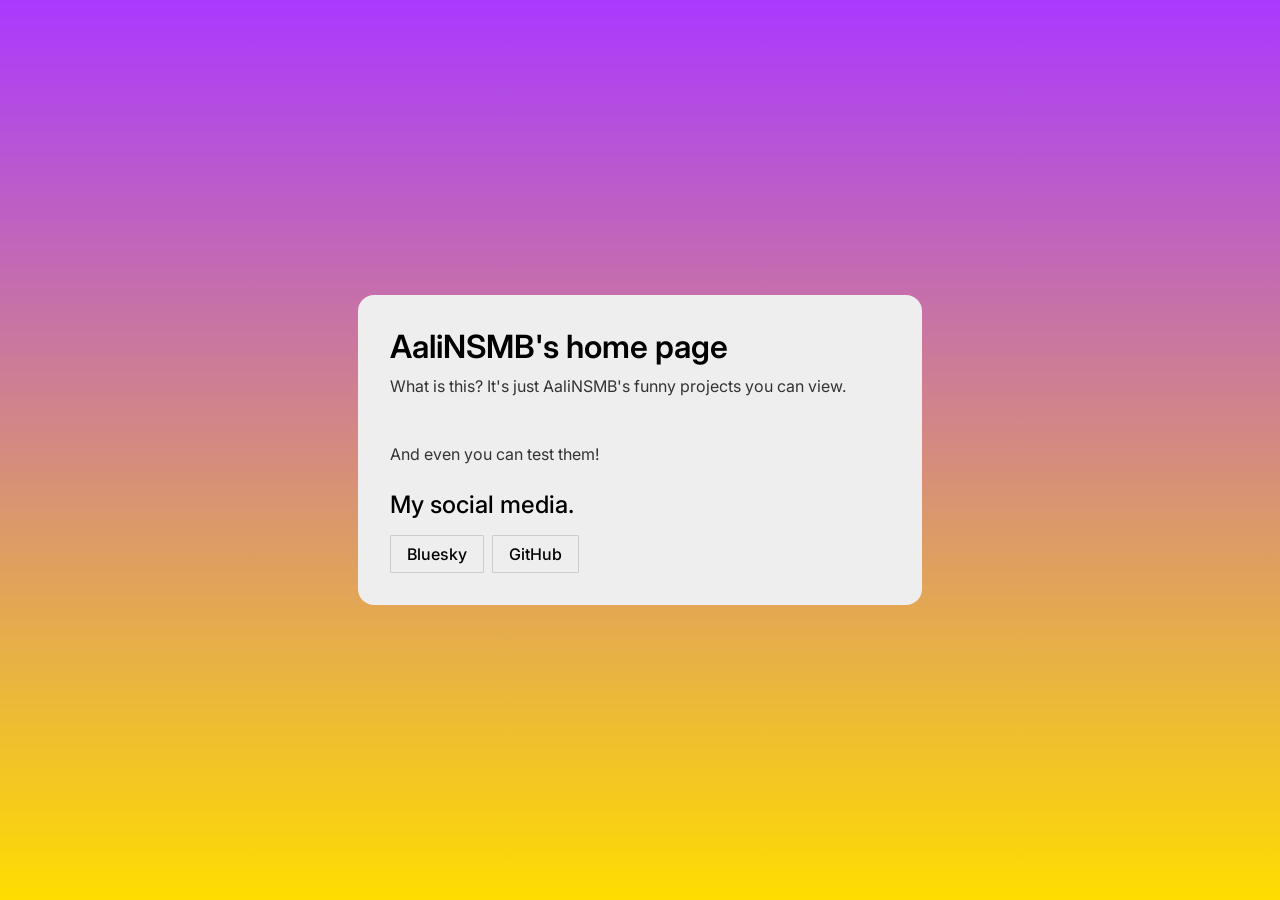
<file: index.html>
<!DOCTYPE html>
<html lang="en">
<head>
    <meta charset="UTF-8">
    <meta name="viewport" content="width=device-width, initial-scale=1.0">
    <meta property="og:url" content="https://aalinsmb.net">
    <title>AaliNSMB's home page</title>
    <link rel="preconnect" href="https://fonts.googleapis.com">
    <link rel="preconnect" href="https://fonts.gstatic.com" crossorigin>
    <link href="https://fonts.googleapis.com/css2?family=Inter:wght@400;500;600&display=swap" rel="stylesheet">
    <link rel="stylesheet" href="index.css">
</head>
<body>
    <div id="container">
        <h1>AaliNSMB's home page</h1>

        <p>What is this? It's just AaliNSMB's funny projects you can view.</p><br><p>And even you can test them!</p>

        <h2>My social media.</h2>

        <div class="social-links">
            <a href="#" class="social-link" onclick="clipboard_copy('https://bsky.app/profile/aalinsmb.bsky.social', 'Bluesky profile')">Bluesky</a>
            <a href="#" class="social-link" onclick="clipboard_copy('https://github.com/Aali-NSMBVS-new', 'GitHub profile')">GitHub</a>
        </div>
    </div>

    <script src="script.js"></script>
</body>
</html>
</file>
<file: index.css>
body {
    background: linear-gradient(180deg in srgb, #aa39ff 0%, #ffdd00 100%);
    color: #000000;
    display: grid;
    place-items: center;
    min-height: 100vh;
    margin: 0;
    font-family: "Inter", sans-serif;
}

#container {
    background: #eeeeee;
    border-radius: 16px;
    padding: 32px;
    max-width: 500px;
    width: 90%;
}

h1 {
    font-size: 2rem;
    margin: 0 0 8px 0;
    font-weight: 600;
}

h2 {
    font-size: 1.5rem;
    margin: 24px 0 16px 0;
    font-weight: 500;
}

p {
    margin: 0 0 24px 0;
    line-height: 1.5;
    color: #333;
}

.social-links {
    display: flex;
    flex-wrap: wrap;
    gap: 8px;
    margin: 0;
}

.social-link {
    display: inline-block;
    background: #eeeeee;
    border-radius: 1px;
    padding: 8px 16px;
    text-decoration: none;
    color: #000000;
    font-weight: 500;
    border: 1px solid #cccccc;
    cursor: pointer;
    margin: 0;
}

.social-link:hover {
    background: #e0e0e0;
}
</file>
